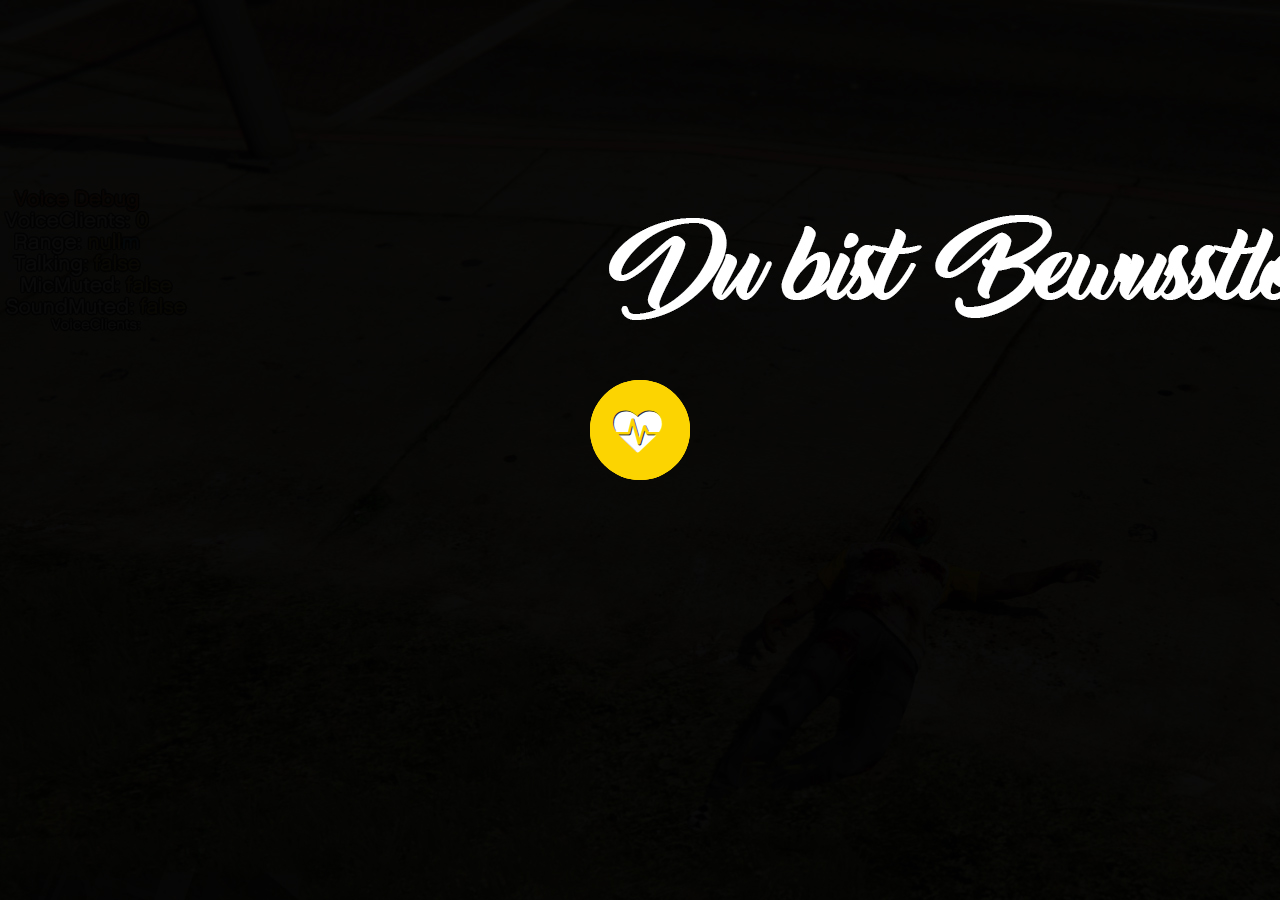
<file: death-screen/index.html>
<!DOCTYPE html>
<html>
    <head>
        <meta charset="utf-8" />
        <link href="https://cdnjs.cloudflare.com/ajax/libs/font-awesome/4.3.0/css/font-awesome.min.css" rel="stylesheet" />
        <link href="./index.css" rel="stylesheet" />
    </head>
    <body>
        <div class="load">
            <i class="fa fa-heartbeat fa-3x"></i>
        </div>
    </body>
</html>
</file>
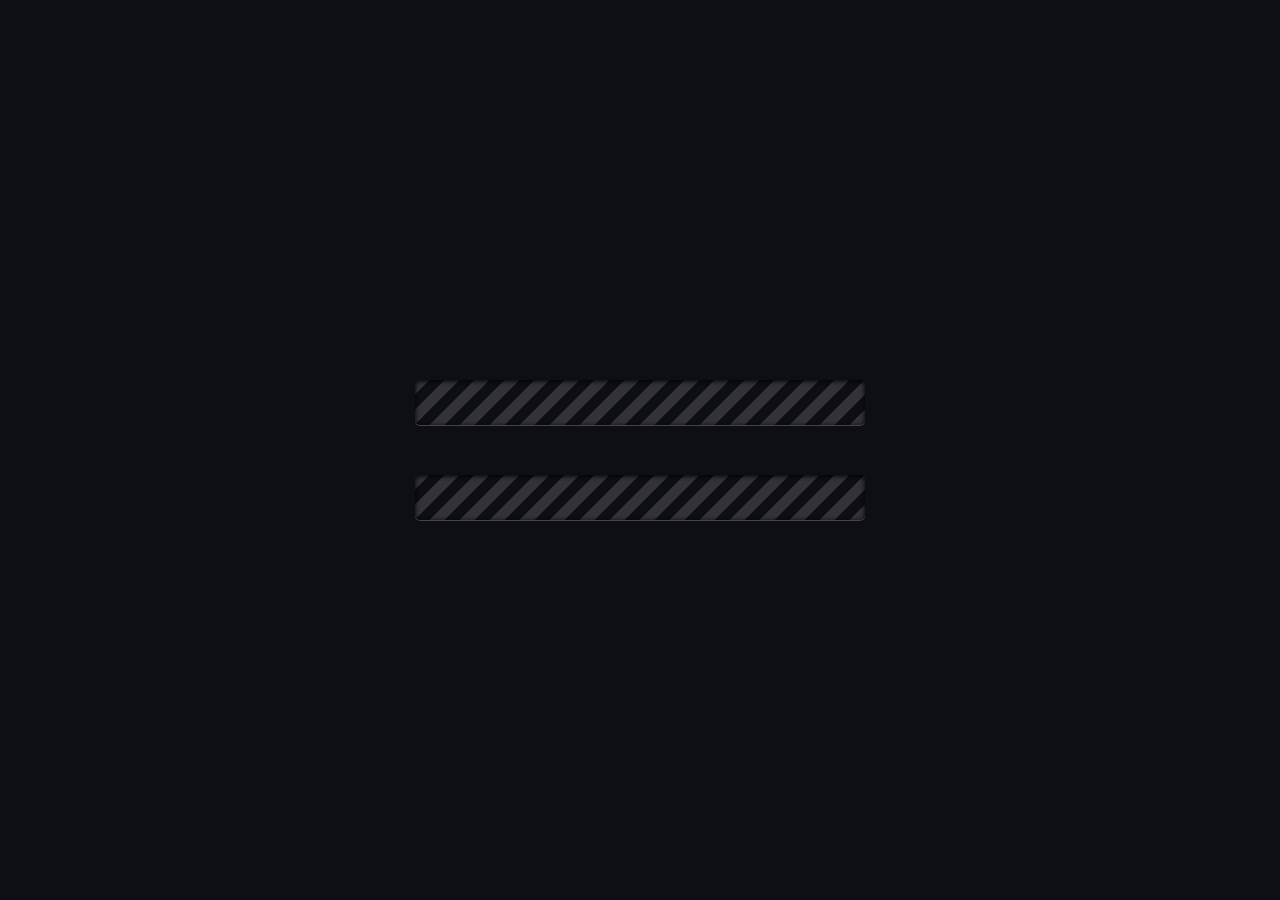
<file: progress-bar/index.html>
<!DOCTYPE html>
<html>
    <head>
        <meta charset="utf-8" />
        <link href="./index.css" rel="stylesheet" />
    </head>
    <body>
        <div>
        <div class="progress-bar-container">
            <div class="progress-bar stripes">
            <span class="progress-bar-inner"></span>
            </div>
            <div class="progress-bar stripes animated reverse slower">
            <span class="progress-bar-inner"></span>
            </div>
        </div>
        </div>
    </body>
</html>
</file>
<file: death-screen/index.css>
/* the loader */
body {
    background: url('./death.jpg');
    margin: 50px auto;
}
.load {
    margin: 380px auto;
    width: 100px;
    height: 100px;
   /** height is required as absolute value **/
    background-color: #fcd401;
    border-radius: 100px;
    position:relative;
    animation: pulse 2000ms linear infinite;
    -webkit-animation: pulse 2000ms linear infinite;
    -moz-animation: pulse 2000ms linear infinite;
}
.load i{
    position:absolute;
    top:28px;
    left:24%;
    color:white;
    text-shadow:-1px -1px #333;
}
.load:after, .load:before {
    display: inline-block;
    margin: auto;
    position: absolute;
    content: "";
    width: 100px;
    height: 100px;
    border-radius: 100px;
    background-color: #fcd401;
}
.load:after {
    z-index: -100;
    -webkit-animation: outer-ripple 2000ms linear infinite;
    -moz-animation: outer-ripple 2000ms linear infinite;
    animation: outer-ripple 2000ms linear infinite;
}
.load:before {
    z-index: -200;
    -webkit-animation: inner-ripple 2000ms linear infinite;
    -moz-animation: inner-ripple 2000ms linear infinite;
    animation: inner-ripple 2000ms linear infinite;
}
/* outer ripple */
@keyframes pulse{
    0% {
        transform: scale(0.8);
        filter: alpha(opacity=50);
        opacity: 0.5;
   }
    10% {
        transform: scale(1.1);
        filter: alpha(opacity=1);
        opacity: 1;
   }
    20% {
        transform: scale(0.9);
        filter: alpha(opacity=1);
        opacity: 1;
   }
    100% {
        transform: scale(0.8);
        filter: alpha(opacity=50);
        opacity: 0.5;
   }
}
@-moz-keyframes pulse{
    0% {
        transform: scale(0.8);
        filter: alpha(opacity=50);
        opacity: 0.5;
   }
    10% {
        transform: scale(1.1);
        filter: alpha(opacity=1);
        opacity: 1;
   }
    20% {
        transform: scale(0.9);
        filter: alpha(opacity=1);
        opacity: 1;
   }
    100% {
        transform: scale(0.8);
        filter: alpha(opacity=50);
        opacity: 0.5;
   }
}
@-webkit-keyframes pulse{
    0% {
        transform: scale(0.8);
        filter: alpha(opacity=50);
        opacity: 0.5;
   }
    10% {
        transform: scale(1.1);
        filter: alpha(opacity=1);
        opacity: 1;
   }
    20% {
        transform: scale(0.9);
        filter: alpha(opacity=1);
        opacity: 1;
   }
    100% {
        transform: scale(0.8);
        filter: alpha(opacity=50);
        opacity: 0.5;
   }
}
@keyframes outer-ripple {
    0% {
        transform: scale(1);
        filter: alpha(opacity=50);
        opacity: 0.5;
   }
    80% {
        transform: scale(3.5);
        filter: alpha(opacity=0);
        opacity: 0;
   }
    100% {
        transform: scale(3.5);
        filter: alpha(opacity=0);
        opacity: 0;
   }
}
@-webkit-keyframes outer-ripple {
    0% {
        transform: scale(1);
        filter: alpha(opacity=50);
        opacity: 0.5;
   }
    80% {
        transform: scale(3.5);
        filter: alpha(opacity=0);
        opacity: 0;
   }
    100% {
        transform: scale(3.5);
        filter: alpha(opacity=0);
        opacity: 0;
   }
}
@-moz-keyframes outer-ripple {
    0% {
        transform: scale(1);
        filter: alpha(opacity=50);
        opacity: 0.5;
   }
    80% {
        transform: scale(3.5);
        filter: alpha(opacity=0);
        opacity: 0;
   }
    100% {
        transform: scale(3.5);
        filter: alpha(opacity=0);
        opacity: 0;
   }
}
/* inner ripple */
@keyframes inner-ripple {
    0% {
        transform: scale(1);
        filter: alpha(opacity=50);
        opacity: 0.5;
   }
    30% {
        transform: scale(1);
        filter: alpha(opacity=50);
        opacity: 0.5;
   }
    100% {
        transform: scale(2.5);
        filter: alpha(opacity=0);
        opacity: 0;
   }
}
@-webkit-keyframes inner-ripple {
    0% {
        transform: scale(1);
        filter: alpha(opacity=50);
        opacity: 0.5;
   }
    30% {
        transform: scale(1);
        filter: alpha(opacity=50);
        opacity: 0.5;
   }
    100% {
        transform: scale(2.5);
        filter: alpha(opacity=0);
        opacity: 0;
   }
}
@-moz-keyframes inner-ripple {
    0% {
        transform: scale(1);
        filter: alpha(opacity=50);
        opacity: 0.5;
   }
    30% {
        transform: scale(1);
        filter: alpha(opacity=50);
        opacity: 0.5;
   }
    100% {
        transform: scale(2.5);
        filter: alpha(opacity=0);
        opacity: 0;
   }
}
</file>
<file: progress-bar/index.css>
body, html {
    height: 100%;
    background: #0e0e15;
    display: flex;
    justify-content: center;
    align-items: center;
    text-align: center;
  }
  
  @keyframes animate-stripes {
      0% {
          background-position: 0 0;
      }
  
      100% {
          background-position: 60px 0;
      }
  }
  
  @keyframes auto-progress {
    0% {
      width: 0%;
    }
  
    100% {
      width: 100%;
    }
  }
  
  .progress-bar {
      background-color: #green;
      height: 45px;
      width: 450px;
      margin: 50px auto;
      border-radius: 5px;
      box-shadow: 0 1px 5px #000 inset, 0 1px 0 #444;
  }
  
  .stripes {
      background-size: 30px 30px;
      background-image: linear-gradient(
          135deg,
          rgba(255, 255, 255, .15) 25%,
          transparent 25%,
          transparent 50%,
          rgba(255, 255, 255, .15) 50%,
          rgba(255, 255, 255, .15) 75%,
          transparent 75%,
          transparent
      );
  }
  
  .stripes.animated {
    animation: animate-stripes 0.6s linear infinite;
  }
  
  .stripes.animated.slower {
    animation-duration: 1.25s;
  }
  
  .stripes.reverse {
    animation-direction: reverse;
  }
  
  .progress-bar-inner {
    display: block;
    height: 45px;
    width: 0%;
    background-color: #fcd401;
    border-radius: 3px;
    box-shadow: 0 1px 0 rgba(255, 255, 255, .5) inset;
    position: relative;
    animation: auto-progress 10s infinite linear;
  }
</file>
